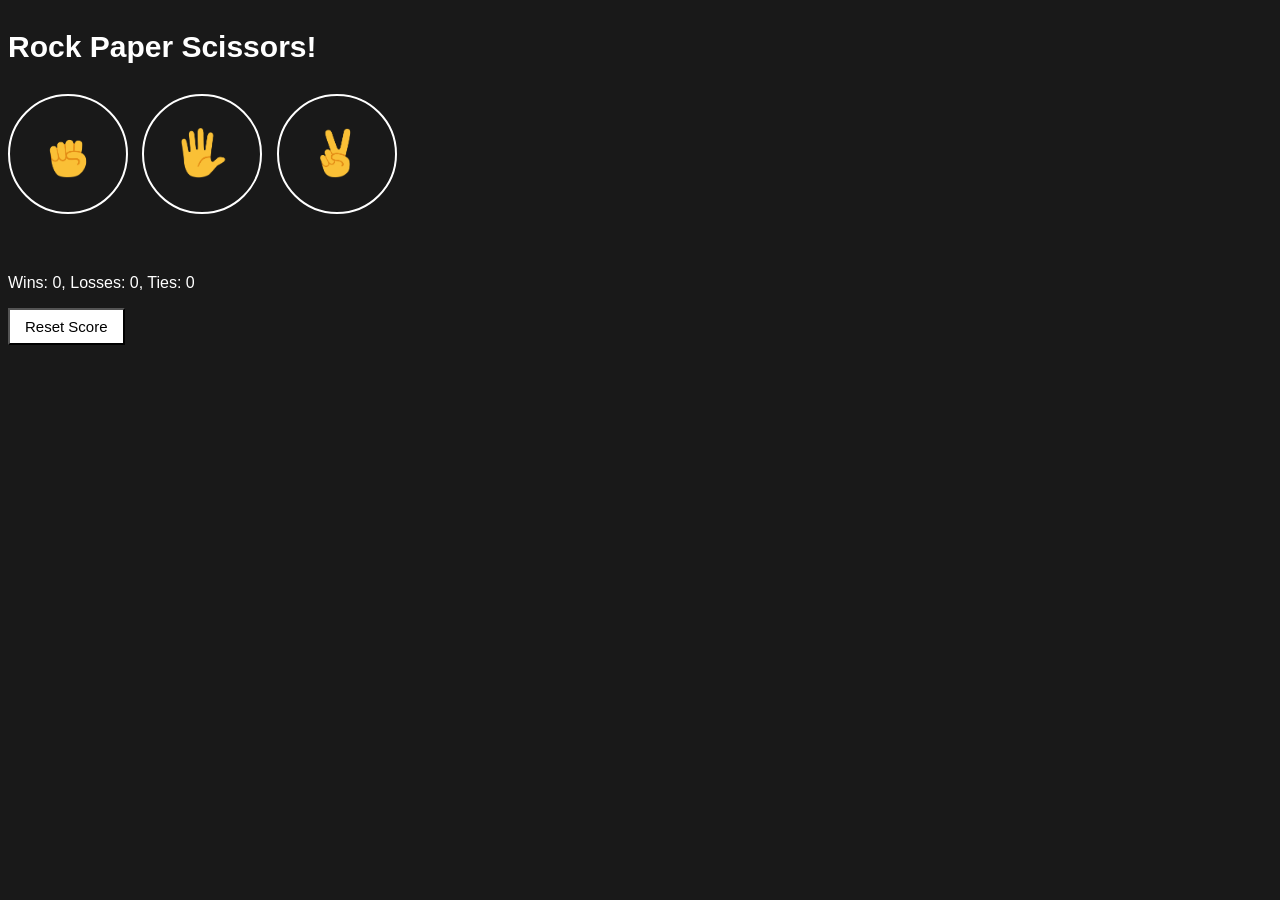
<file: index.html>
<!DOCTYPE html>
<html>
  <head>
    <title>Rock Paper Scissors</title>
    <link rel="stylesheet" href="rockpaperscissors.css" />
  </head>
  <body>
    <p class="title">Rock Paper Scissors!</p>
    <button
      class="move-button"
      onclick="
    rockPaperScissors('rock');
    "
    >
      <img class="move-icon" src="images/rock-emoji.png" />
    </button>
    <button
      class="move-button"
      onclick="
    rockPaperScissors('paper');
    "
    >
      <img class="move-icon" src="images/paper-emoji.png" />
    </button>
    <button
      class="move-button"
      onclick="
    rockPaperScissors('scissors');
    "
    >
      <img class="move-icon" src="images/scissors-emoji.png" />
    </button>

    <p class="js-result result"></p>
    <p class="js-moves"></p>
    <p class="js-score score"></p>

    <button
      class="reset-score-button"
      onclick="
    resetScore();
    "
    >
      Reset Score
    </button>
    <script src="rockpaperscissors.js"></script>
  </body>
</html>
</file>
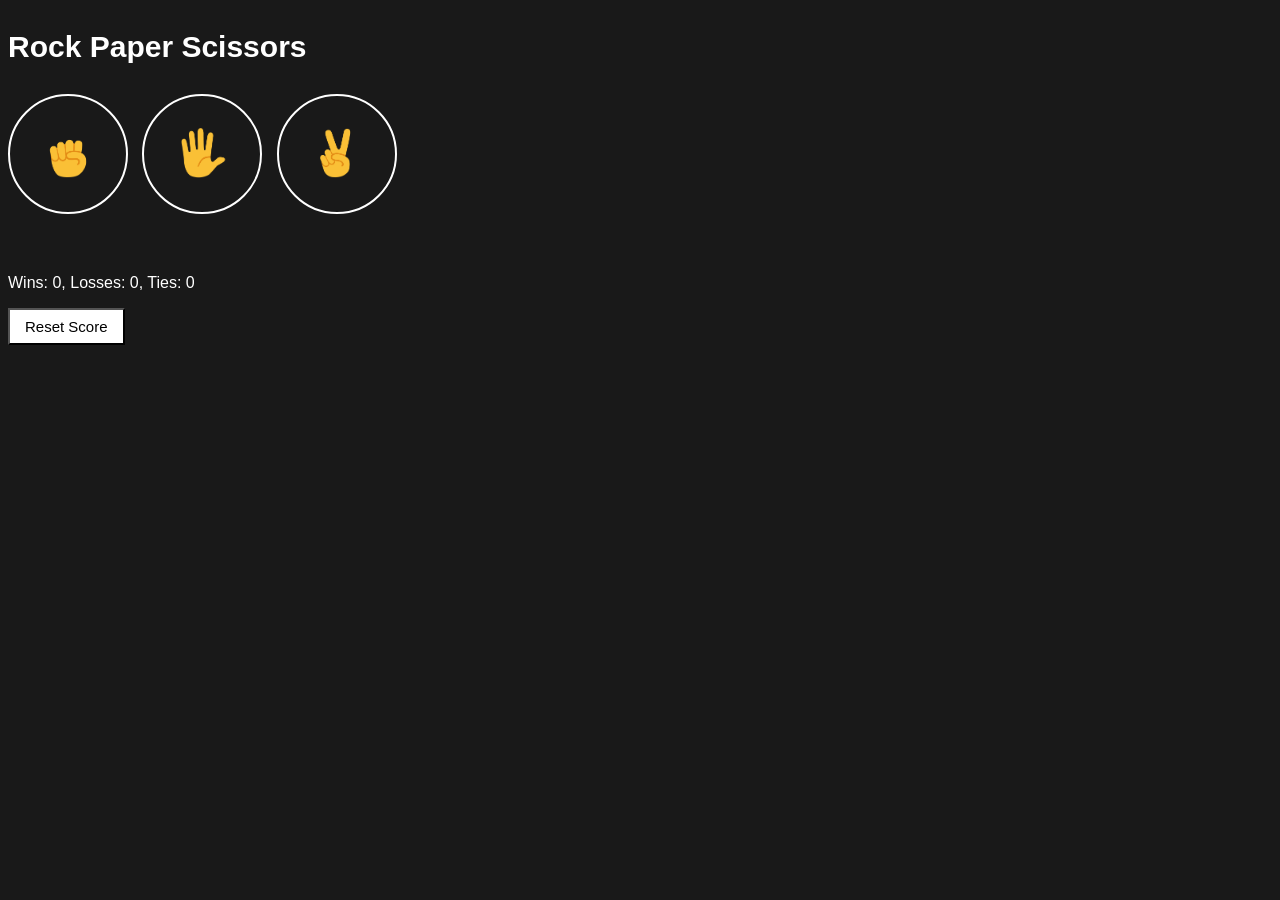
<file: rockpaperscissors.html>
<!DOCTYPE html>
<html>
  <head>
    <title>Rock Paper Scissors!</title>
    <link rel="stylesheet" href="rockpaperscissors.css" />
  </head>
  <body>
    <p class="title">Rock Paper Scissors</p>
    <button
      class="move-button"
      onclick="
    rockPaperScissors('rock');
    "
    >
      <img class="move-icon" src="../images/rock-emoji.png" />
    </button>
    <button
      class="move-button"
      onclick="
    rockPaperScissors('paper');
    "
    >
      <img class="move-icon" src="../images/paper-emoji.png" />
    </button>
    <button
      class="move-button"
      onclick="
    rockPaperScissors('scissors');
    "
    >
      <img class="move-icon" src="../images/scissors-emoji.png" />
    </button>

    <p class="js-result result"></p>
    <p class="js-moves"></p>
    <p class="js-score score"></p>

    <button
      class="reset-score-button"
      onclick="
    resetScore();
    "
    >
      Reset Score
    </button>
    <script src="rockpaperscissors.js"></script>
  </body>
</html>
</file>
<file: rockpaperscissors.css>
body {
  background-color: rgb(25, 25, 25);
  font-family: Arial;
  color: white;
}

.title {
  font-size: 30px;
  font-weight: bold;
}

.move-icon {
  height: 50px;
}

.move-button {
  background-color: transparent;
  border: 2.4px solid white;
  width: 120px;
  height: 120px;
  border-radius: 60px;
  margin-right: 10px;
  cursor: pointer;
  transition: background-color 0.15s;
  transition: opacity 0.15s;
}

.move-button:hover {
  background-color: white;
}

.move-button:active {
  opacity: 0.7;
}

.result {
  font-size: 25px;
  font-weight: bold;
  margin-top: 50px;
}

.score {
  margin-top: 60px;
}

.reset-score-button {
  background-color: white;
  font-size: 15px;
  padding: 8px 15px;
  cursor: pointer;
  transition: opacity 0.15s;
}

.reset-score-button:hover {
  opacity: 0.9;
}

.reset-score-button:active {
  opacity: 0.7;
}
</file>
